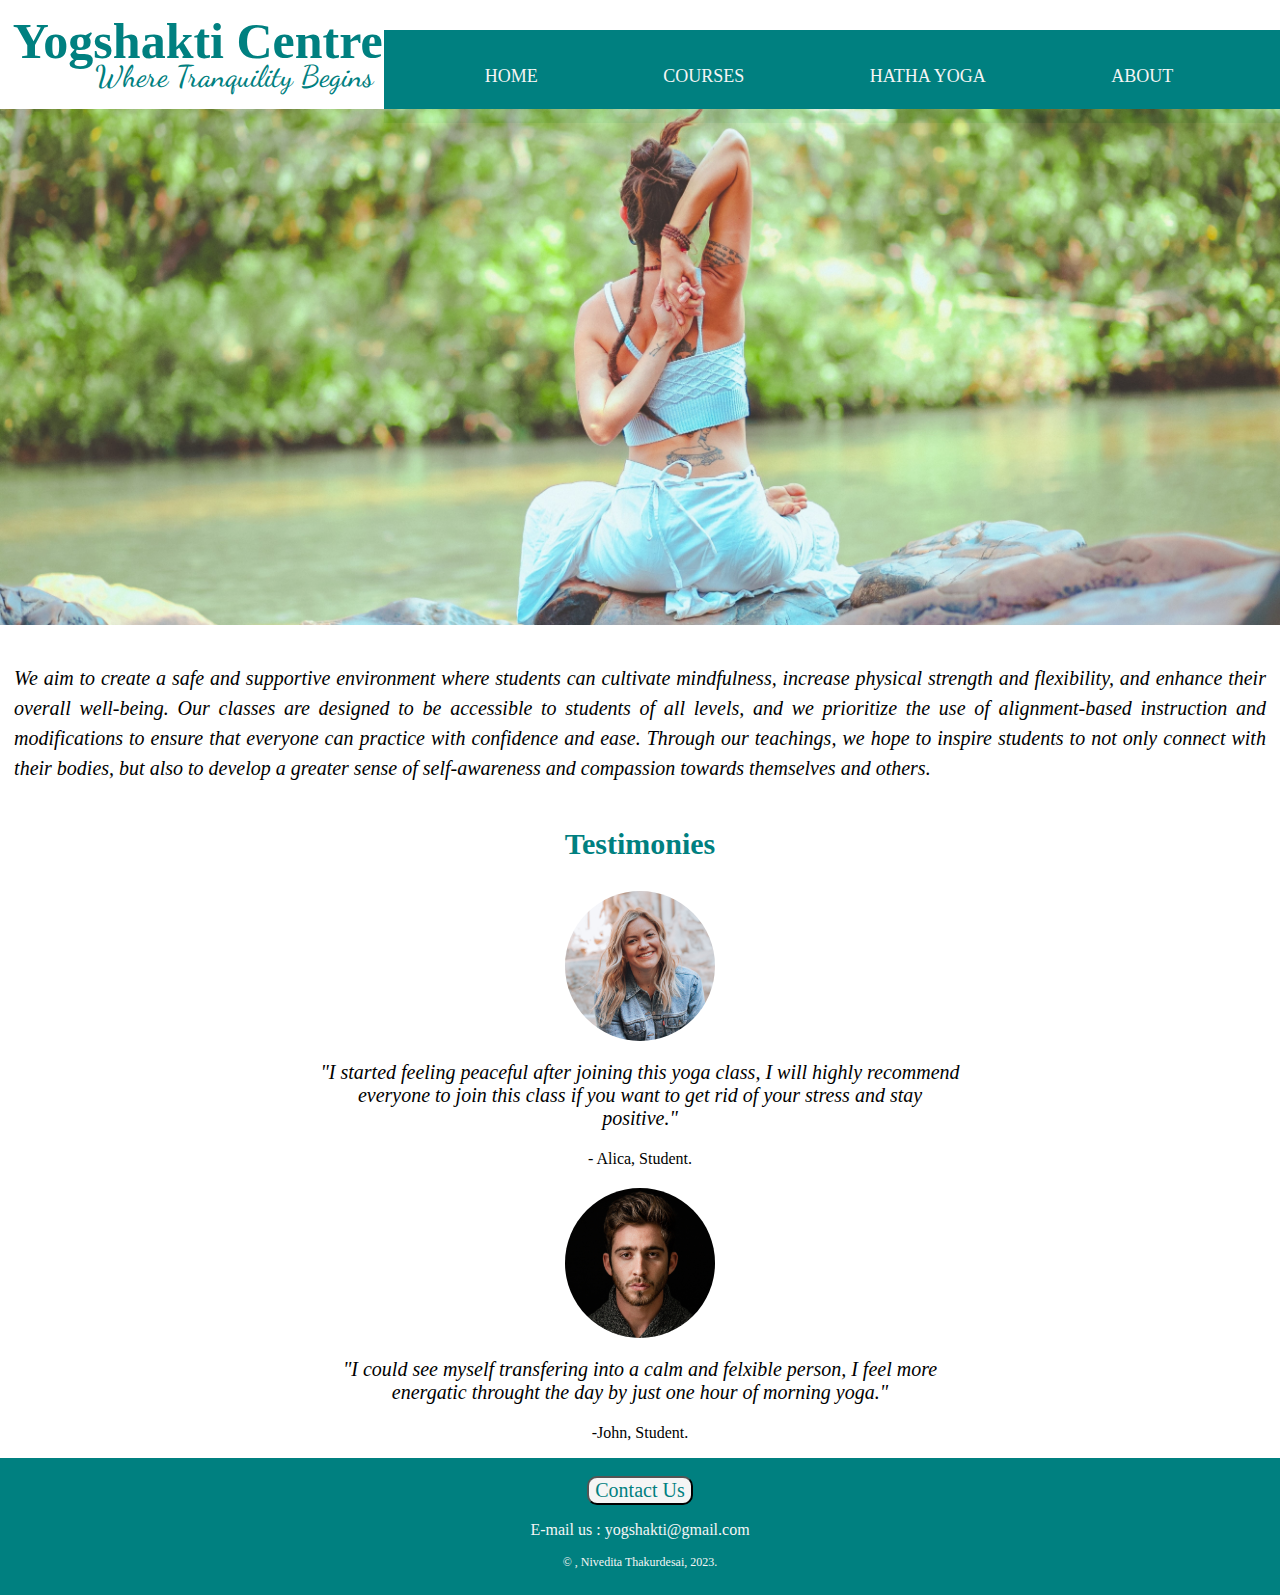
<file: index.html>
<!DOCTYPE HTML>
<html lang="EN">
<Head>
    <META charset="utf-8">
    <meta name="viewport" content="width=device-width, initial-scale=1.0">
    <link rel="stylesheet" href="style.css">
    <link rel="preconnect" href="https://fonts.googleapis.com">
    <link href="https://fonts.googleapis.com/css2?family=Dancing+Script&display=swap" rel="stylesheet">
    <title>Yogashakti Centre</title>
</head>
<body>
    <main>
       <!--header with nav bar start here-->
        <header>
    
        <h1>Yogshakti Centre</h1>
        <h2>Where Tranquility Begins</h2>
        
            <nav>
                <ul>
                    <li><a class="item" href="index.html">Home</a></li>
                    <li><a class="item" href="Courses.html">Courses</a></li>
                    <li><a class="item" href="Hatha_Yoga.html">Hatha Yoga</a></li>
                    <li><a class="item" href="About.html">About</a></li>
                </ul>  
            </nav>
        
        </header>

         <!--introduction start here-->

        <div>

            <img class="intropic" src="images/Intropic.jpg" alt="yoga photo">

            <p class="introduction">We aim to create a safe and supportive environment where students can cultivate mindfulness, increase physical strength and flexibility, and enhance their overall well-being. Our classes are designed to be accessible to students of all levels, and we prioritize the use of alignment-based instruction and modifications to ensure that everyone can practice with confidence and ease. Through our teachings, we hope to inspire students to not only connect with their bodies, but also to develop a greater sense of self-awareness and compassion towards themselves and others.</p>
           
        </div>

       <!--Testimonies start here-->

        <section>

            <h3>Testimonies</h3>
              
            <div>
            <img class="student"  src="images/Alicia1.jpg" alt="student photo">
            <p class="test1">"I started feeling peaceful after joining this yoga class, I will highly recommend everyone to join this class if you want to get rid of your stress and stay positive."</p>
            <p class="name">- Alica, Student. </p>
            </div>

            <div>
            <img class="student"  src="images/John1.jpg" alt="student photo">
            <p class="test1">"I could see myself transfering into a calm and felxible person, I feel more energatic throught the day by just one hour of morning yoga."</p>
            <p class="name">   -John, Student.</p>
            </div>

        </section>
    

    <!--Footer starts here -->

        <footer>
             <button id="contact">Contact Us</button>
             <p class="end">E-mail us : yogshakti@gmail.com</p>
             <p class="footer-name">&copy; , Nivedita Thakurdesai, 2023.</p>
        </footer>
    </main>
    </body>

</HTML>
</file>
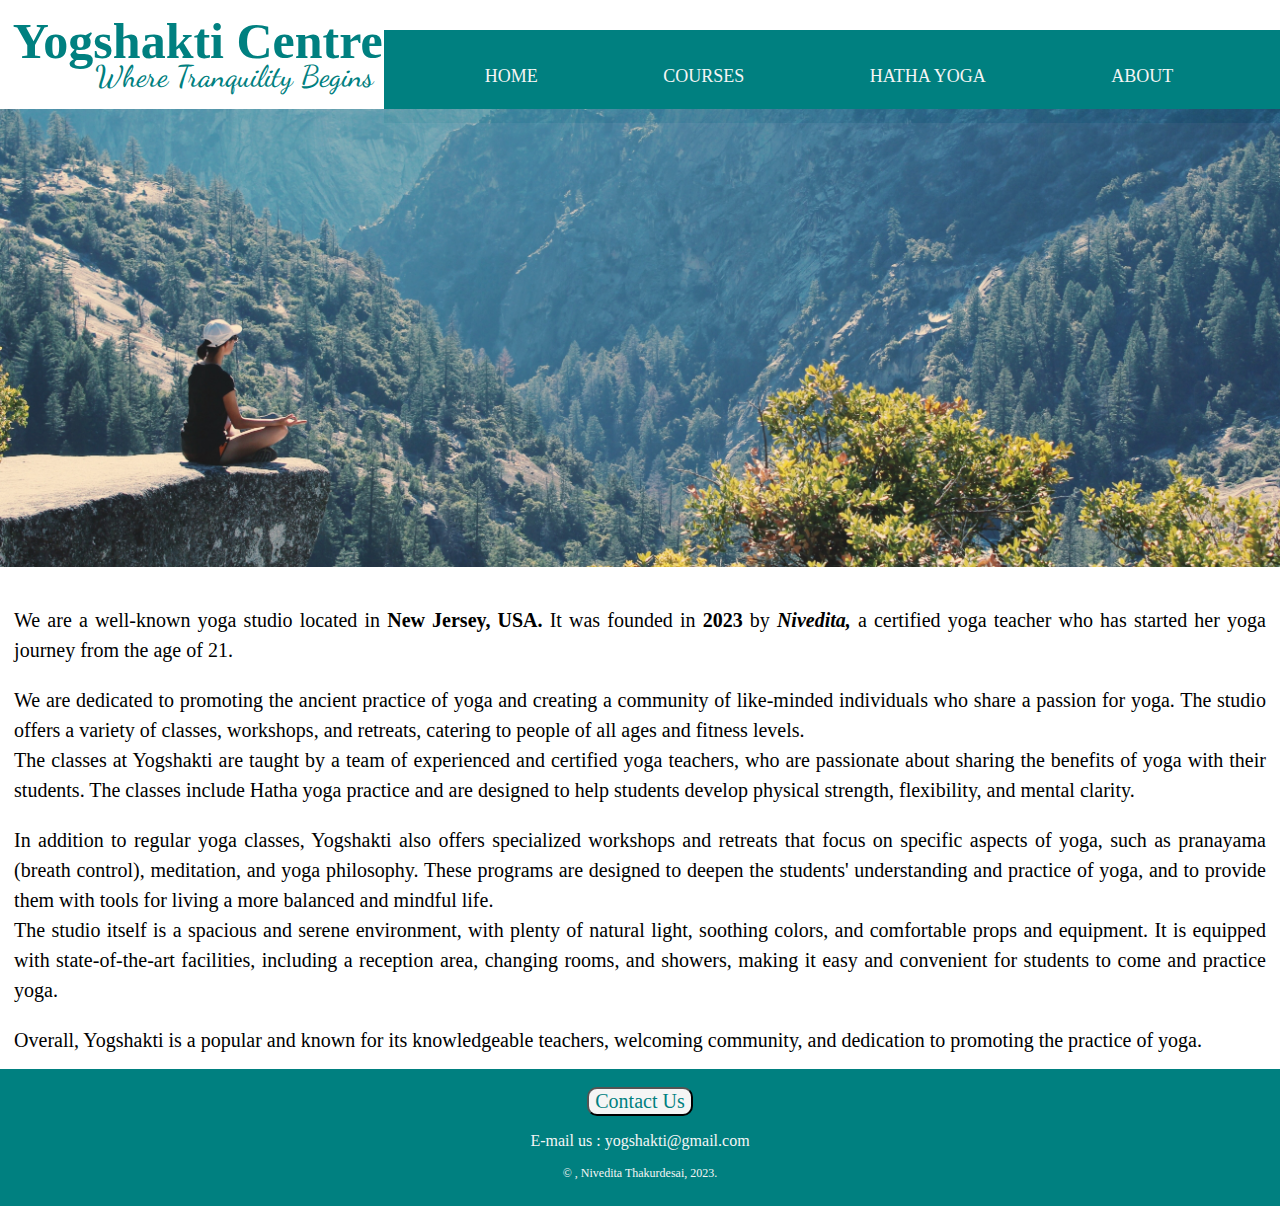
<file: About.html>
<!DOCTYPE HTML>
<HTML LANG="EN">
<Head>
    <META charset="utf-8">
    <meta name="viewport" content="width=device-width, initial-scale=1.0"/>
    <link rel="stylesheet" href="style.css">
    <link rel="preconnect" href="https://fonts.googleapis.com">
    <link rel="preconnect" href="https://fonts.gstatic.com" crossorigin>
    <link href="https://fonts.googleapis.com/css2?family=Dancing+Script&display=swap" rel="stylesheet">
    <title>About Yogashakti</title>
</head>

<body>
    <main>
        <!--header with navbar starts here -->
        
        <header>

        <h1>Yogshakti Centre</h1>
        <h2>Where Tranquility Begins</h2>
            <nav>
                <ul>
                    <li><a class="item" href="index.html">Home</a></li>
                    <li><a class="item" href="Courses.html">Courses</a></li>
                    <li><a class="item" href="Hatha_Yoga.html">Hatha Yoga</a></li>
                    <li><a class="item" href="About.html">About</a></li>
                </ul>  
            </nav>
        </header>
        
        <!--about info starts here -->

        <section>
            <img class="intropic" src="images/About.jpg" alt="meditation img">
            <div id="about-info">
            <p> We are a well-known yoga studio located in<strong> New Jersey, USA.</strong> It was founded in <strong>2023</strong> by<em><strong> Nivedita,</strong></em> a certified yoga teacher who has started her yoga journey from the age of 21.</p>

<p>We are dedicated to promoting the ancient practice of yoga and creating a community of like-minded individuals who share a passion for yoga. The studio offers a variety of classes, workshops, and retreats, catering to people of all ages and fitness levels.<br>

The classes at Yogshakti are taught by a team of experienced and certified yoga teachers, who are passionate about sharing the benefits of yoga with their students. The classes include  Hatha yoga practice and are designed to help students develop physical strength, flexibility, and mental clarity.</p>

<p>In addition to regular yoga classes, Yogshakti also offers specialized workshops and retreats that focus on specific aspects of yoga, such as pranayama (breath control), meditation, and yoga philosophy. These programs are designed to deepen the students' understanding and practice of yoga, and to provide them with tools for living a more balanced and mindful life.<br>

The studio itself is a spacious and serene environment, with plenty of natural light, soothing colors, and comfortable props and equipment. It is equipped with state-of-the-art facilities, including a reception area, changing rooms, and showers, making it easy and convenient for students to come and practice yoga.</p>

Overall, Yogshakti is a popular and known for its knowledgeable teachers, welcoming community, and dedication to promoting the practice of yoga.

            </div>
        </section>

     <!--Footer starts here -->

        <footer>
             <button id="contact">Contact Us</button>
             <p class="end">E-mail us : yogshakti@gmail.com</p>
             <p class="footer-name">&copy; , Nivedita Thakurdesai, 2023.</p>
        </footer>
        
        </main>
    </body>

    </HTML>
</file>
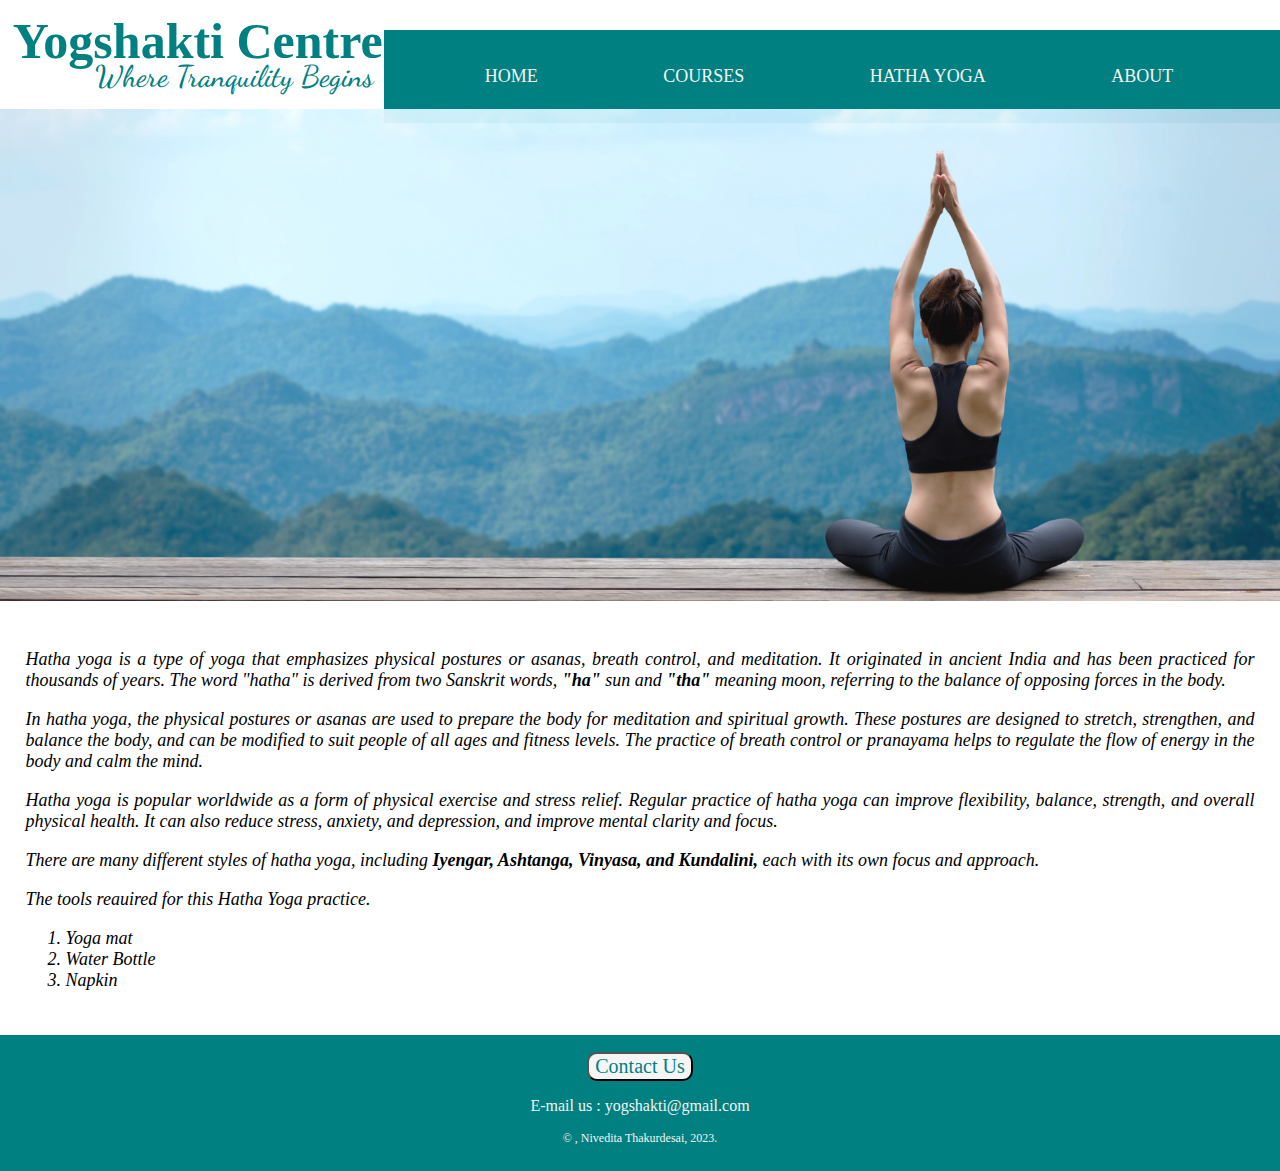
<file: Hatha_Yoga.html>
<!DOCTYPE HTML>
<HTML LANG="EN">
<Head>
    <META charset="utf-8">
    <meta name="viewport" content="width=device-width, initial-scale=1.0"/>
    <link rel="stylesheet" href="style.css">
    <link rel="preconnect" href="https://fonts.googleapis.com">
    <link rel="preconnect" href="https://fonts.gstatic.com" crossorigin>
    <link href="https://fonts.googleapis.com/css2?family=Dancing+Script&display=swap" rel="stylesheet">
    <title>Yogshakti's Hatha Yoga</title>
    </head>
<body>

    <main>

        <!--Header with navbar starts here -->

            <header>
                 <h1>Yogshakti Centre</h1>
                 <h2>Where Tranquility Begins</h2>
        
            <nav>
                <ul>
                    <li><a class="item" href="index.html">Home</a></li>
                    <li><a class="item" href="Courses.html">Courses</a></li>
                    <li><a class="item" href="Hatha_Yoga.html">Hatha Yoga</a></li>
                    <li><a class="item" href="About.html">About</a></li>
                </ul>  
            </nav>
        </header>
       
        <!--Hatha yoga info starts here -->
        
        

           <img class="intropic" src="images/Hathayoga.jpeg" alt="Image with mountains and women doing yogasana.">

        <div id="hathayoga">
           <p>Hatha yoga is a type of yoga that emphasizes physical postures or asanas, breath control, and meditation. It originated in ancient India and has been practiced for thousands of years. The word "hatha" is derived from two Sanskrit words, <strong>"ha" </strong> sun and <strong>"tha"</strong> meaning moon, referring to the balance of opposing forces in the body.</p>


            <P>In hatha yoga, the physical postures or asanas are used to prepare the body for meditation and spiritual growth. These postures are designed to stretch, strengthen, and balance the body, and can be modified to suit people of all ages and fitness levels. The practice of breath control or pranayama helps to regulate the flow of energy in the body and calm the mind.</P>


            <P>Hatha yoga is popular worldwide as a form of physical exercise and stress relief. Regular practice of hatha yoga can improve flexibility, balance, strength, and overall physical health. It can also reduce stress, anxiety, and depression, and improve mental clarity and focus.</P>


           <p>There are many different styles of hatha yoga, including <strong> Iyengar, Ashtanga, Vinyasa, and Kundalini,</strong> each with its own focus and approach. </p>

           <p>The tools reauired for this Hatha Yoga practice.
               <ol>
                <li>Yoga mat</li>
                <li>Water Bottle</li>
                <li>Napkin</li>
               </ol>
           </p>
        </div>

    <!--Footer starts here -->

           <footer>
             <button id="contact">Contact Us</button>
             <p class="end">E-mail us : yogshakti@gmail.com</p>
             <p class="footer-name">&copy; , Nivedita Thakurdesai, 2023.</p>
        </footer>
        </main>
    </body>

</HTML>
</file>
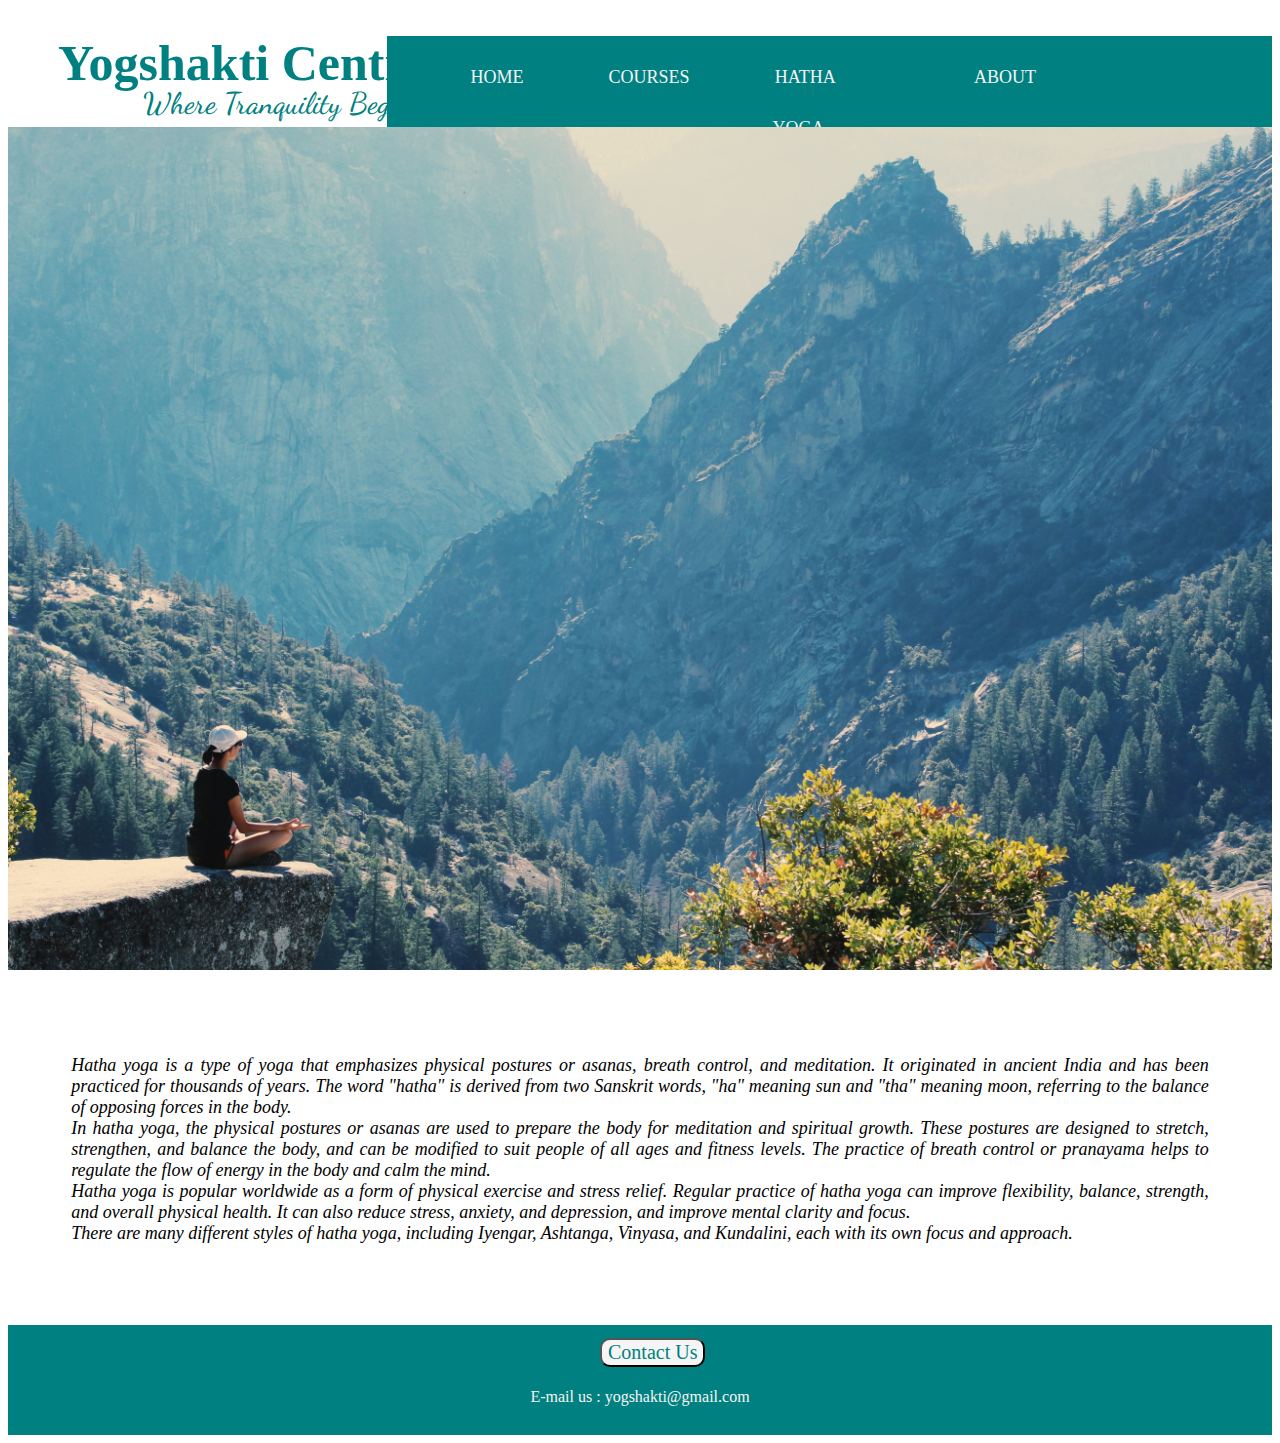
<file: YogaWebsite/Hatha_Yoga.html>
<!DOCTYPE HTML>
<HTML LANG="EN"></HTML>
<Head>
    <META charset="utf-">
    <meta name="viewport" content="width=device-width, initial-scale=1.0"/>
    <link rel="stylesheet" href="style.css">
    <link rel="preconnect" href="https://fonts.googleapis.com">
    <link rel="preconnect" href="https://fonts.gstatic.com" crossorigin>
    <link href="https://fonts.googleapis.com/css2?family=Dancing+Script&display=swap" rel="stylesheet">
    </head>
<body>
    <main>
        <div class="intro">
        <h1>Yogshakti Centre</h1>
        <h2>Where Tranquility Begins</h2>
        <header>
            <nav>
                <ul>
                    <li><a class="item" href="index.html">Home</a></li>
                    <li><a class="item" href="Courses.html">Courses</a></li>
                    <li><a class="item" href="Hatha_Yoga.html">Hatha Yoga</a></li>
                    <li><a class="item" href="About.html">About</a></li>
                </ul>  
            </nav>
        </header>
        <title>Yogshakti's Hatha Yoga</title>
        <img class="buddha" src="Images/PIC1.jpg" alt="mountain image">
        <p class="hathayoga">
            Hatha yoga is a type of yoga that emphasizes physical postures or asanas, breath control, and meditation. It originated in ancient India and has been practiced for thousands of years. The word "hatha" is derived from two Sanskrit words, "ha" meaning sun and "tha" meaning moon, referring to the balance of opposing forces in the body.<br>


            In hatha yoga, the physical postures or asanas are used to prepare the body for meditation and spiritual growth. These postures are designed to stretch, strengthen, and balance the body, and can be modified to suit people of all ages and fitness levels. The practice of breath control or pranayama helps to regulate the flow of energy in the body and calm the mind.<br>


            Hatha yoga is popular worldwide as a form of physical exercise and stress relief. Regular practice of hatha yoga can improve flexibility, balance, strength, and overall physical health. It can also reduce stress, anxiety, and depression, and improve mental clarity and focus.<br>


            There are many different styles of hatha yoga, including Iyengar, Ashtanga, Vinyasa, and Kundalini, each with its own focus and approach.
        </p>




        <footer>
            <button>Contact Us</button>
            <p class="end">E-mail us : yogshakti@gmail.com</p>
         </footer>
</file>
<file: style.css>
/* Homepage starts here */

body {
    margin: 0px;
}

h1 {
    color: teal;
    font-size: 50px;
    font-style: italic, bold;
    font-weight: 700;
    text-align: left;
    font-family:Cambria, Cochin, Georgia, Times, 'Times New Roman', serif;
    margin-left: 1%;

}

h2 {
    color: teal;
    font-style: italic, bold;
    font-family: 'Dancing Script', cursive;
    font-size: medium;
    font-stretch: expanded;
    font-weight: 500;
    font-size: 30px;
    margin-top: -45px;
    margin-left: 95px;
    justify-items: stretch;
}

header {
    display:block;
    margin-top: -1.7%;
}

nav {

     box-sizing: border-box;
     background-color: teal;
     line-height: 380%;
     width: 70%;
     text-transform: uppercase;
     float: right;
     margin-top: -7%;
}

nav li {
    display: inline;
    list-style: none;  
    padding-inline: 5%; 
    color: antiquewhite;
    text-decoration: none;
}

.item {
    color: whitesmoke;
    font-weight: 500;
    font-family:Cambria, Cochin, Georgia, Times, 'Times New Roman', serif;
    font-style: bold;
    font-size: 18px;
    text-decoration: none;
    width:100%;
    padding: 2.1%;
}

.item:hover {
    color: aquamarine;
    cursor: pointer;
}



.intropic {
    width: 100% ;
    height: auto; 
    margin-top: -1.1%;
    image-resolution: 100%;
    opacity: 95% ;
    object-fit:inherit;
}

.introduction {
    font-style: italic;
    font-size: 20px;
    text-align: justify;
    padding: 1.1%;
    line-height: 150%;

}

h3{
    text-align: center;
    font-size: 30px;
    font-style: bold;
    font-family: Cambria, Cochin, Georgia, Times, 'Times New Roman', serif;
    color: teal;
}

.test1 {
    font-style: italic;
    font-stretch: expanded;
    text-align: center;
    font-size: 20px;
    margin-left: 25%;
    margin-right: 25%;
}


.name {
    text-align: center;
    font-weight: 400;
    font-style: bold;
}

.student {
    border-radius: 50%;
    height: 150px ;
    width: 150px ;
    margin-top: 20px ;
    margin-bottom: 0px;
    margin-left: auto;
    margin-right: auto;
    display: block;
}

/* Page-2 Courses starts here*/

h4,h5,h6 {
    font-size: 30px;
    font-family: Cambria, Cochin, Georgia, Times, 'Times New Roman', serif;
    color: teal;
    font-style: bold;
    text-align: center;
    margin: 0px;
    padding: 2%;
}

.courses {
        font-weight: 500;
        font-style: italic;
        font-family: Cambria, Cochin, Georgia, Times, 'Times New Roman', serif;
        text-align: justify;
        margin: 0px;
        line-height: 150%;
}

table {
    width: 100%;
    align-items: center;
    margin-top: 1%;
    
}

table, th, td {
    border: 1px solid;
    border-color: whitesmoke;
}

th {
    background-color: teal;
    font-style: bold;
    font-family: Cambria, Cochin, Georgia, Times, 'Times New Roman', serif;
    text-align: center;
    text-transform: uppercase;
    color: whitesmoke;
    height: 3%;
}

td {
    text-align: center;
    height: 50px;

}

.one {
    width: 100%;
    height: 400px;
    image-resolution: 100%;
    margin-top: -2.5%;
}

.newlevels {
    display: flex;
    gap: 0.5%;
    justify-content: space-evenly;
    flex: 33.33%;
}

.container {
    display: flex;
    text-align:justify;
    
}

.column {
    height: auto;
    margin: 0.8%;
    width: 33.33%;
}

/* page -3 Hatha Yoga Starts here*/

#hathayoga {
    font-style: italic;
    font-family: Georgia, 'Times New Roman', Times, serif;
    text-align: justify;
    font-size: 18px;
    padding: 2%;
}
/* page -4 about Starts here*/

#about-info {
    font-size: 20px;
    text-align: justify;
    padding: 1.1%;
    line-height: 150%;
    
}

/* footer*/

footer {
    background-color: teal;
    padding: 1%;
    text-align: center;
       
}

.end {
    color: whitesmoke;
    margin:0px, auto, 20px, auto;
    text-align: center;
}

.footer-name {
    text-align:center;
    color: whitesmoke;
    font-size: 12px;
    font-family: Cambria, Cochin, Georgia, Times, 'Times New Roman', serif;

}

#contact {
    margin-top: 5px;
    margin-bottom: 2px;
    display: block;
    margin-left: auto;
    margin-right: auto;

}

button {
    background-color: whitesmoke;
    color: teal;
    border-radius: 10px;
    border-color: none;
    font-size: 20px;
    font-family: Cambria, Cochin, Georgia, Times, 'Times New Roman', serif;
    font-style: bold;

}

button:hover {
    background-color: aquamarine;
    transition: 0.7s;
}
</file>
<file: YogaWebsite/style.css>
h1 {
    color: teal;
    font-size: 50px;
    font-style: italic, bold;
    font-weight: 700;
    text-align: left;
    font-family:Cambria, Cochin, Georgia, Times, 'Times New Roman', serif;
    margin-left: 50px;

}

h2 {
    color: teal;
    font-style: italic, bold;
    font-family: 'Dancing Script', cursive;
    font-size: medium;
    font-stretch: expanded;
    font-weight: 500;
    font-size: 30px;
    margin-top: -40px;
    margin-left: 135px;
    justify-items: stretch;


}

nav {

     box-sizing: border-box;
     background-color: teal;
     line-height: 50px;
     width: 70%;
     text-transform: uppercase;
     float: right;
     margin-top: -110px;
}

nav li {
    display: inline;
    list-style: none;  
    padding-inline: 5%; 
    color: antiquewhite;
    text-decoration: none;
    float:inline-start;
}

.item {
    color: whitesmoke;
    font-weight: 500;
    font-family:Cambria, Cochin, Georgia, Times, 'Times New Roman', serif;
    font-style: bold;
    font-size: 18px;
    text-decoration: none;
    padding-inline: 2%; 
}
.item:hover {
    color: aquamarine;
    cursor: pointer;
}

img {
   tab-size: 0cap;
}

.introduction {
    font-style: italic;
    font-size: 20px;
    text-align: justify;
    padding: 30px;

}

h3{
    text-align: center;
    font-size: 30px;
    font-style: bold;
    font-family: Cambria, Cochin, Georgia, Times, 'Times New Roman', serif;
    color: teal;
}

.test1 {
    font-style: italic;
    font-stretch: expanded;
    text-align: center;
    font-size: 20px;
    margin-left: 450px;
    margin-right: 450px;
}


.name {
    text-align: center;
    font-weight: 400;
    font-style: bold;
}

.student {
    border-radius: 50%;
    height: 150px ;
    width: 150px ;
    align-items:normal ;
    margin-top: 20px ;
    margin-bottom: 0px;
    margin-left: 700px;
    margin-right: 600px;
}

h4,h5,h6 {
    font-size: 30px;
    font-family: Cambria, Cochin, Georgia, Times, 'Times New Roman', serif;
    color: teal;
    font-style: bold;
    text-align: center;
}

.courses {
        font-weight: 500;
        font-style: italic;
        font-family: Cambria, Cochin, Georgia, Times, 'Times New Roman', serif;
        text-align: center;
}

table {
    width: 65%;
}

table, th, td {
    border: 1px solid;
    border-color: whitesmoke;
}

th {
    background-color: teal;
    font-style: bold;
    font-family: Cambria, Cochin, Georgia, Times, 'Times New Roman', serif;
    text-align: center;
    text-transform: uppercase;
    color: whitesmoke;
    height: 35px;
}

td {
    text-align: center;
    height: 50px;

}

.buddha {
    width: 100%;
    align-content: center;
    margin-top: -26.5px;
}

.intropic {
    width: 100% ;
    height: 900px; 
    margin-top: -26.5px;
    image-resolution: 200%;
    opacity: 70% ;
}
.one {
    width: 100%;
    height: 400px;
    image-resolution: 100%;
    margin-top: -10px;
}

.newlevels {
    display: flex;
    gap: 5px;
    justify-content: space-evenly;

}

.levels {
    display: flex; 
    gap: 5px;
    justify-content: space-evenly;
    column-width: 33.33%;


}

footer {
    background-color: teal;
    padding: 1%;
    text-align: center;
    
}

.end {
    color: whitesmoke;
    margin-top: 50px;
    text-align: center; 
}

button {
    position:absolute;
    background-color: whitesmoke;
    color: teal;
    border-radius: 10px;
    border-color: none;
    font-size: 20px;
    font-family: Cambria, Cochin, Georgia, Times, 'Times New Roman', serif;
    font-style: bold;
    margin-left: -40px;

}

button:hover {
    background-color: aquamarine;
    transition: 0.7s;

}

.hathayoga {
    font-style: italic;
    font-family: Georgia, 'Times New Roman', Times, serif;
    text-align: justify;
    font-size: 18px;
    padding: 5%;

}


.meditation {
    width: 100%;
    image-resolution: 100%;
    margin-top: -26.5px;
}
</file>
